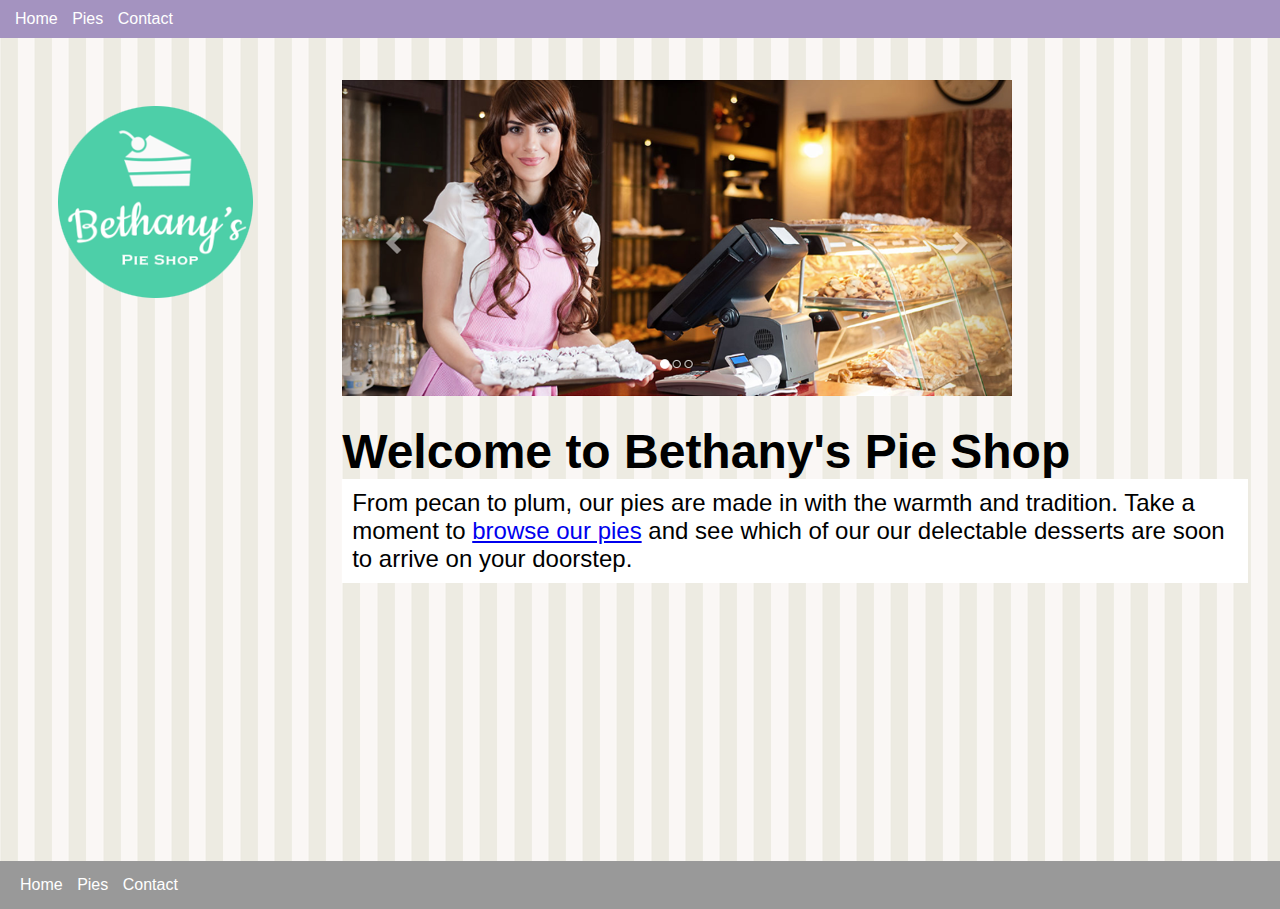
<file: index.html>
<!DOCTYPE html>
<html lang="en">
<head>
    <meta charset="UTF-8">
    <meta http-equiv="X-UA-Compatible" content="IE=edge">
    <meta name="viewport" content="width=device-width, initial-scale=1.0">
    <link rel="stylesheet" href="site.css" type="text/css">
    <title>Bethany's Pie Shop</title>
    <style>
        .banner{
            max-width:100%;
        }

        h1{
            font-size: 3em;
            margin-top: 0.5em;
        }

        .sub-title{
            background-color: #fff;
            padding:10px;
            font-size: 1.5em;
        }
    </style>
</head>
<body>
    <header>
        <nav>
            <ul>
                <li><a href="index.html">Home</a></li>
                <li><a href="pies.html">Pies</a></li>
                <li><a href="contact.html">Contact</a></li>
            </ul>
        </nav>
    </header>
    <main>
        <aside> <img src="images/logo.png" alt="Bethany's Pie shop"></aside>
     <article>
         <img src="images/banner.png" alt="Bethany's Shop" class="banner">
        <h1>Welcome to Bethany's Pie Shop</h1>
         <p class="sub-title">
          From pecan to plum, our pies are made in with the warmth and tradition.
          Take a moment to 
          <a href="pies.html">browse our pies</a>
          and see which of our our delectable desserts are soon to arrive on your doorstep.
        </p>
        </article>
    </main>
    <footer>
        <nav>
            <ul>
                <li><a href="index.html">Home</a></li>
                <li><a href="pies.html">Pies</a></li>
                <li><a href="contact.html">Contact</a></li>
            </ul>
        </nav>
    </footer>
</body>
</html>
</file>
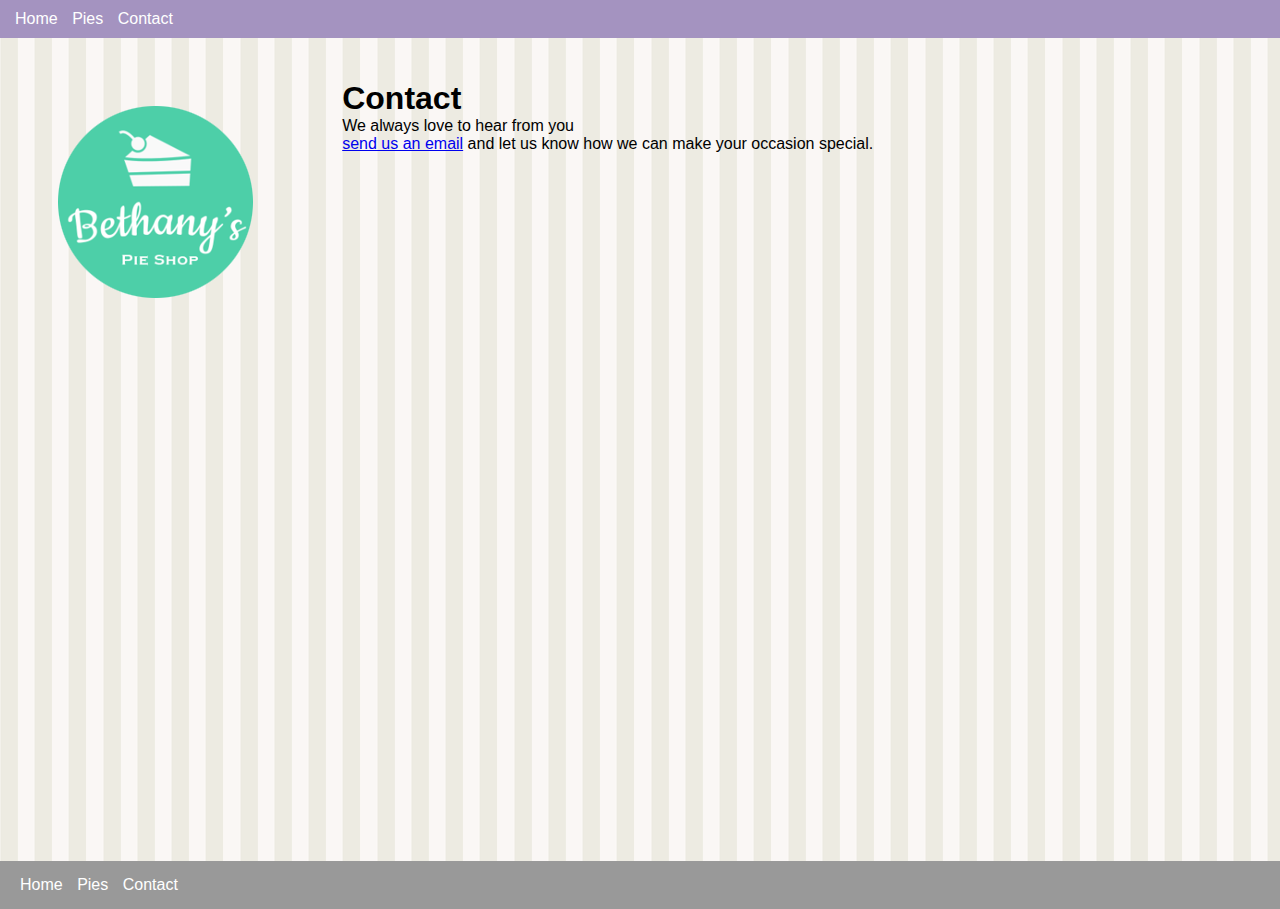
<file: contact.html>
<!DOCTYPE html>
<html lang="en">
<head>
    <meta charset="UTF-8">
    <meta http-equiv="X-UA-Compatible" content="IE=edge">
    <meta name="viewport" content="width=device-width, initial-scale=1.0">
    <link rel="stylesheet" href="site.css" type="text/css">
    <title>Contact | Bethany's Pie Shop</title>
    
</head>
<body>
    <header>
        <nav>
            <ul>
                <li><a href="index.html">Home</a></li>
                <li><a href="pies.html">Pies</a></li>
                <li><a href="contact.html">Contact</a></li>
            </ul>
        </nav>
    </header>
    <main>
        <aside> <img src="images/logo.png" alt="Bethany's Pie shop"></aside>
        
        <article>
            <h1>Contact</h1>
            <p>We always love to hear from you</p>
            <p>
                <a href="mailto:sohammalviya65@gmail.com?subject=Interested%20in%20pie">send us an email</a>
            and let us know how we can make your occasion special.</p>
            </article>
    </main>
    <footer>
        <nav>
            <ul>
                <li><a href="index.html">Home</a></li>
                <li><a href="pies.html">Pies</a></li>
                <li><a href="contact.html">Contact</a></li>
            </ul>
        </nav>
    </footer>
</body>
</html>
</file>
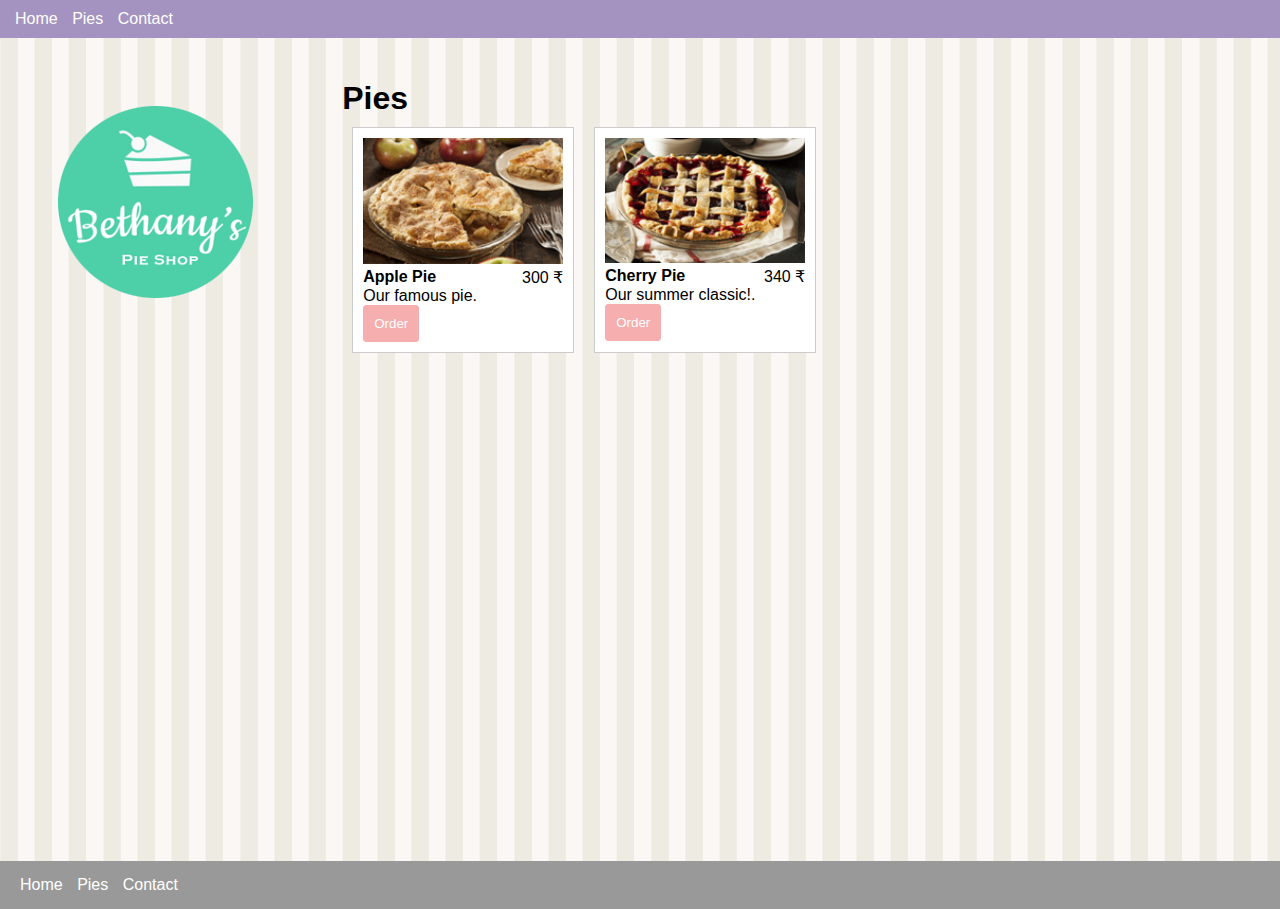
<file: pies.html>
<!DOCTYPE html>
<html lang="en">
<head>
    <meta charset="UTF-8">
    <meta http-equiv="X-UA-Compatible" content="IE=edge">
    <meta name="viewport" content="width=device-width, initial-scale=1.0">
    <link rel="stylesheet" href="site.css" type="text/css">
    <title>Pies | Bethany's Pie Shop</title>
    
</head>
<body>
    <header>
        <nav>
            <ul>
                <li><a href="index.html">Home</a></li>
                <li><a href="pies.html">Pies</a></li>
                <li><a href="contact.html">Contact</a></li>
            </ul>
        </nav>
    </header>
    <main>
        
        <aside> <img src="images/logo.png" alt="Bethany's Pie shop"></aside>
     <article>
        <h1>Pies</h1>
         <section class="desktop-column">
             <div class="pie">
                 <img src="images/apple-pie.png" alt="Apple Pie">
                 <div class="columns">
                    <div class="title">Apple Pie</div>
                    <div class="price">300 ₹</div>
                 </div>
                 <p class="desc">Our famous pie.</p>
                 <button data-order="apple-pie">Order</button>
                </div>

                <div class="pie">
                    <img src="images/cherry-pie.png" alt="Cherry Pie">
                    <div class="columns">
                       <div class="title">Cherry Pie</div>
                       <div class="price">340 ₹</div>
                    </div>
                    <p class="desc">Our summer classic!.</p>
                    <button data-order="cherry-pie">Order</button>
                   </div>
         </section>
     </article>
    </main>
    <footer>
        <nav>
            <ul>
                <li><a href="index.html">Home</a></li>
                <li><a href="pies.html">Pies</a></li>
                <li><a href="contact.html">Contact</a></li>
            </ul>
        </nav>
    </footer>
</body>
<script>
   window.addEventListener("DOMContentLoaded", function(e) {
       const orderButtons = document.querySelectorAll("button[data-order]");
       orderButtons.forEach(function(button){

        button.addEventListener("click", function(e) {
            const button= e.currentTarget;
            const container= button.parentNode;
            const order={
                id: button.getAttribute("data-order"),
                title: container.querySelector(".title").innerText,
                price: container.querySelector(".price").innerText,
                desc: container.querySelector(".desc").innerText
            };
           
            console.log(order);
            localStorage.setItem("order", JSON.stringify(order));
            const url= window.location.href.replace("pies.html","order.html");
            window.location.href=url;
        });
       });
   });
</script>
</html>
</file>
<file: site.css>
*{
    margin:0;
}

html, 
body {
height:100%;
}

body{
    font-family: Arial, Helvetica, sans-serif;
    background-color: #999;   
}

p{
    margin:0.5em, 0, 0.5em, 0;
}

header{
    display:block;
    position:fixed;
    background-color: #a493c0;
    width:100%;
    top:0;
    left:0;
    padding:10px;
}

nav a:visited,
 nav a:link{
     text-decoration: none;
     color:white;
}

nav>ul{
    display:inline;
    padding:0;
}

nav>ul>li{
    display:inline-block;
    margin:0px 5px 0px 5px;
}

main{
    display: block;
    background-image: url("images/background.png");
    padding-top: 3em;
    padding-bottom: 3em;
    min-height:85%;
}

footer{
    padding:15px;
}

aside,article{
    padding:2em;
}

aside{
    text-align:center;
}

article{
    width:75%;
}

.columns{
    display:flex;
}

@media only screen and (min-width:768px) {
    main{
        display:flex;
    }

    aside{
        margin:2%;
    }

    .desktop-column{
        display: flex;
    }
}

.pie{
width:200px;
margin:10px;
padding:10px;
background-color:#fff;
border: 1px solid #ccc;
}

.pie img{
    width:100%;
}

.pie .title{
    font-weight:bolder;
}

.pie .columns{
    width:100%;
}

.pie .columns div{
    width:50%;   
}

.pie .columns .price{
    text-align:right;   
}

.pie button{
    background-color: #f6aeae;
    padding:10px;
    border:solid 1px #f6aeae;
    border-radius: 3px;
    color: #fff;
}
</file>
